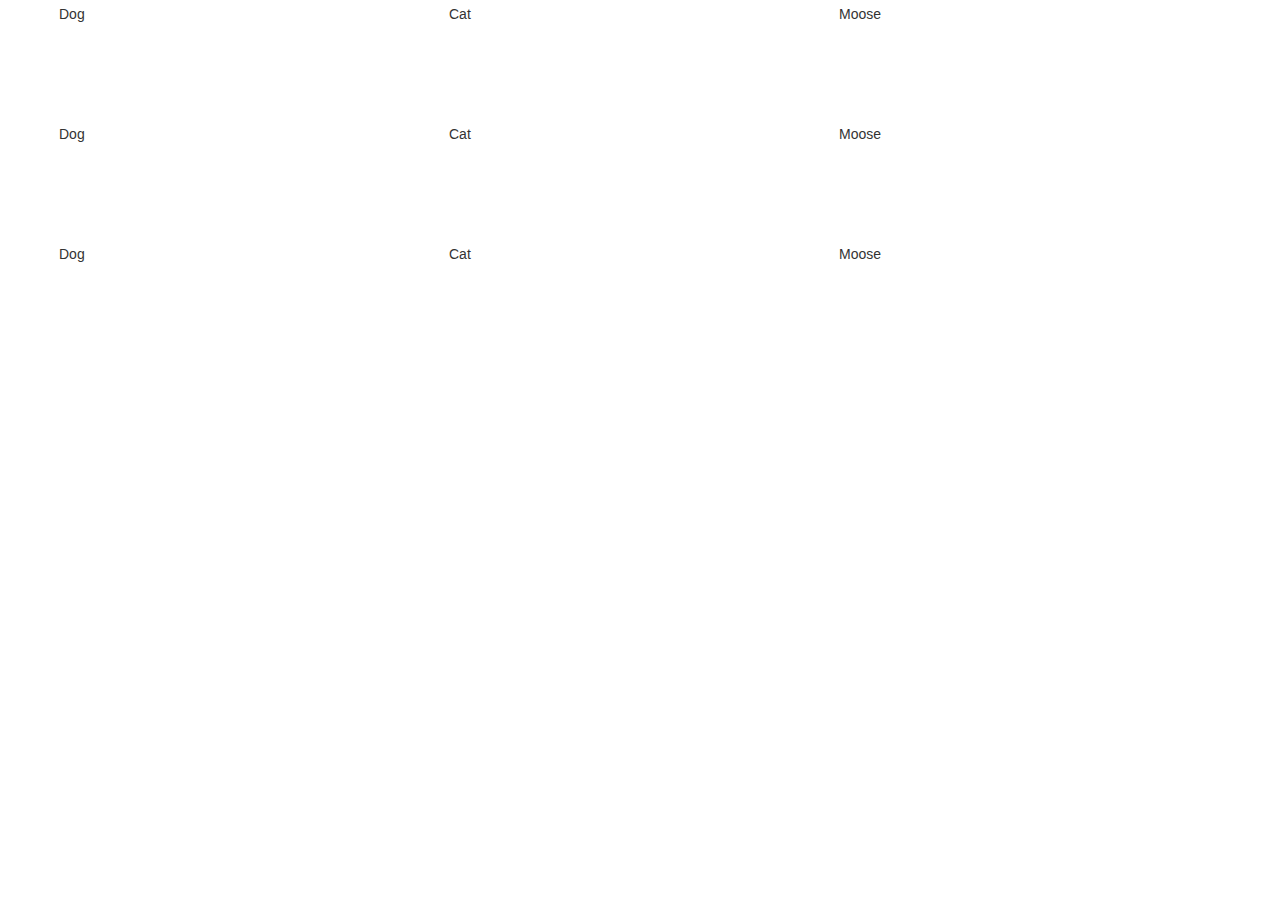
<file: respond.html>
<!DOCTYPE html>
<html>

	<!--Include CSS.-->
	<head>
		<!-- Include Bootstrap. -->
		<link rel="stylesheet" href="https://maxcdn.bootstrapcdn.com/bootstrap/3.3.4/css/bootstrap.min.css">

		<!-- Include our CSS. -->
		<link rel="stylesheet" href="Assets/respond.css">

	</head> 

	<body>
	
	<div class="container">
		
		<div class="row dog">
			<div class="col-xs-4 thumbnail">Dog</div>
			<div class="col-xs-4 thumbnail">Cat</div>
			<div class="col-xs-4 thumbnail">Moose</div>
		</div>

		<div class="row">
			<div class="col-xs-4 thumbnail">Dog</div>
			<div class="col-xs-4 thumbnail">Cat</div>
			<div class="col-xs-4 thumbnail">Moose</div>
		</div>
		
		<div class="row">
			<div class="col-xs-4 thumbnail">Dog</div>
			<div class="col-xs-4 thumbnail">Cat</div>
			<div class="col-xs-4 thumbnail">Moose</div>
		</div>

	</div>

	</body>


</html>
</file>
<file: Assets/respond.css>
.thumbnail {
	border: 1px;
	height: 100px;
}
</file>
